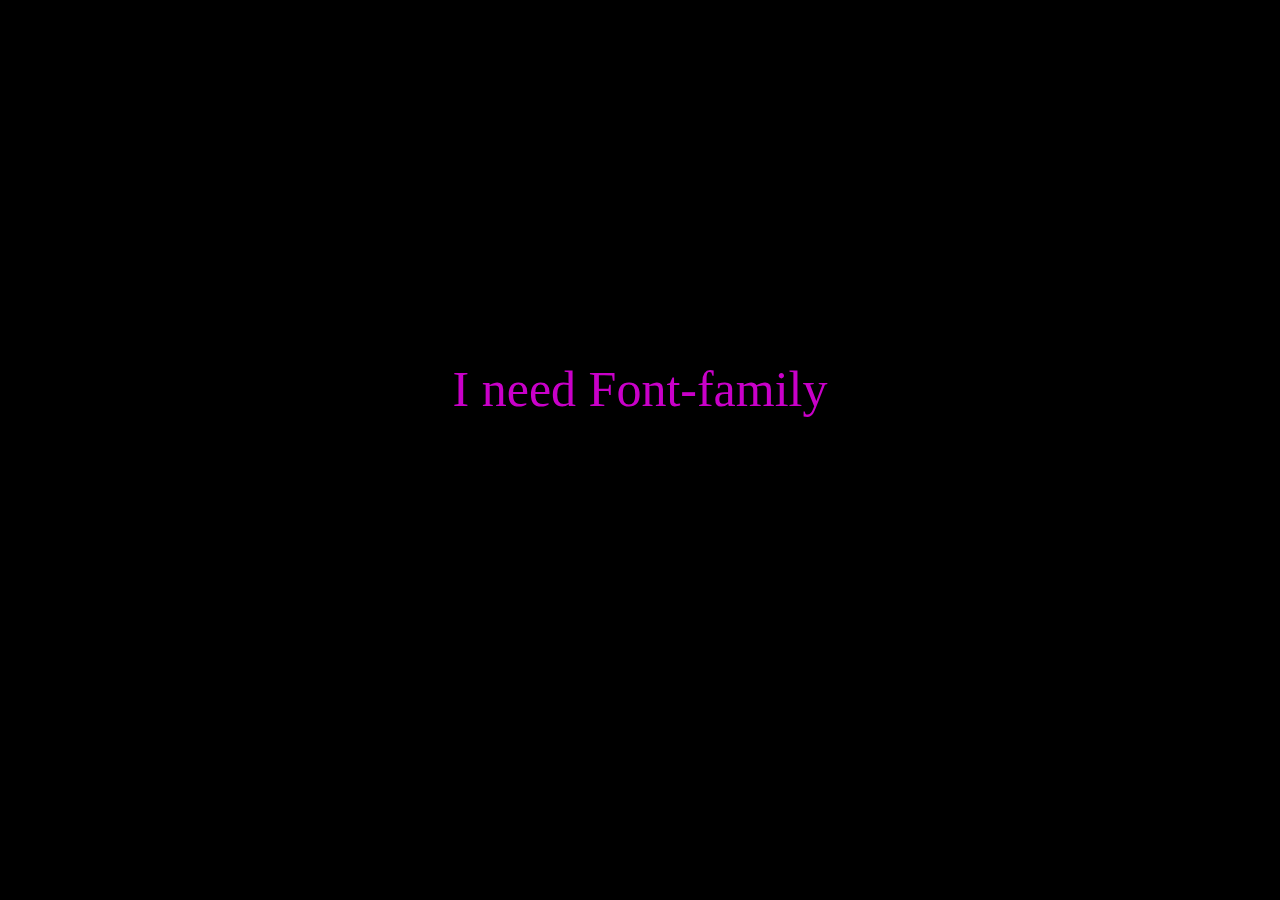
<file: font.html>
<!DOCTYPE html>
<html lang="en">

<head>
    <meta charset="UTF-8">
    <meta name="viewport" content="width=device-width, initial-scale=1.0">
    <title>font family</title>
    <style>
        body {
         
            font-family:Tempus Sans ITC;
            font-size: 50px;
            display: grid;
            place-items: center;
            margin-top: 40vh;
            background-color: black;
            color: rgb(201, 0, 201);
        }
    </style>
</head>

<body>
    I need Font-family
</body>

</html>
</file>
